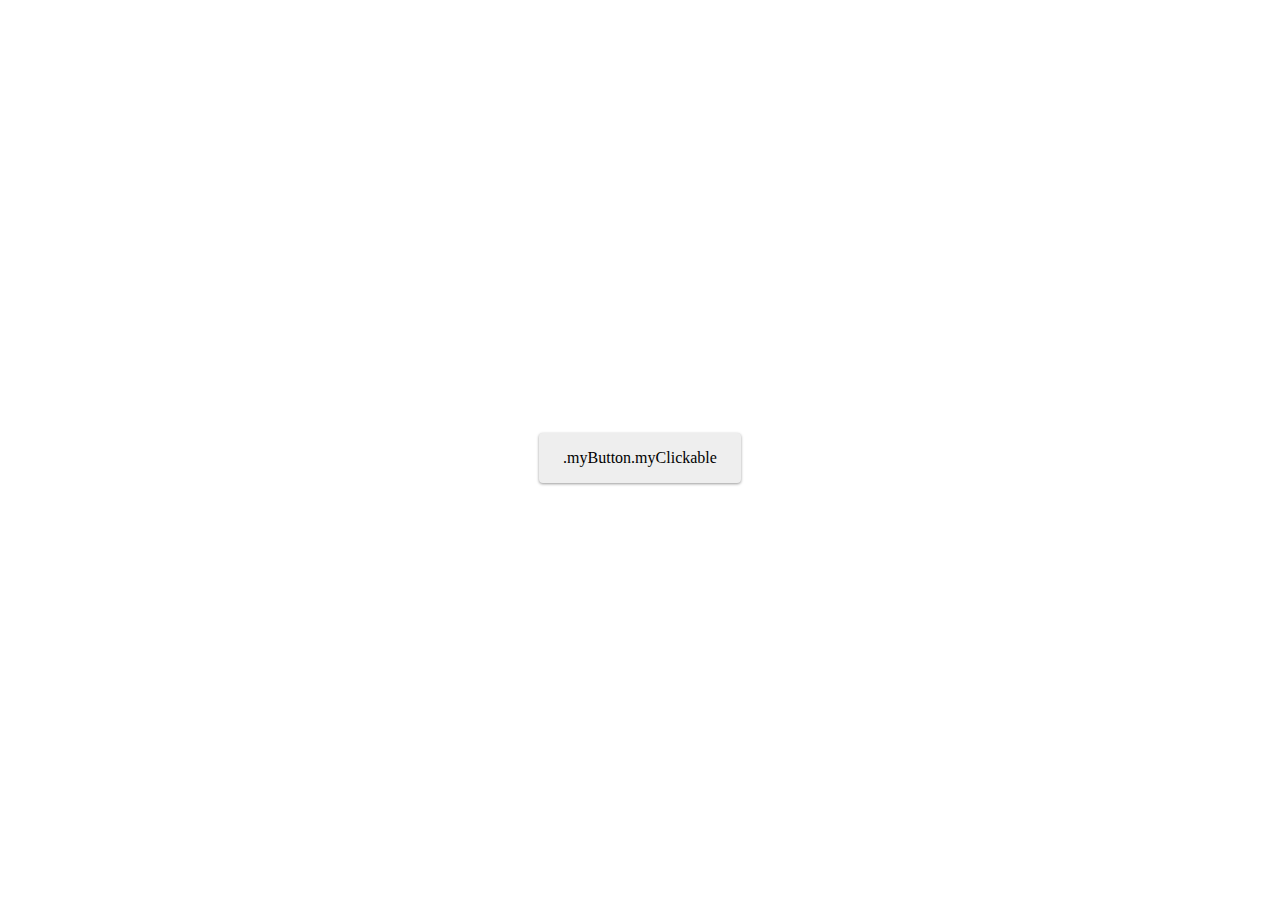
<file: cssonly/index.html>
<!DOCTYPE html>
<html>
    <head>
        <meta charset="utf-8"/>
        <link rel="stylesheet" type="text/css" href="./css.css"/>
    </head>
    <body>
        <div class="myButton myClickable">
            <span>.myButton.myClickable</span>
            <div class="myClickableForegroundParent">
                <div class="myClickableForegroundInner"></div>
            </div>
        </div>
    </body>
</html>
</file>
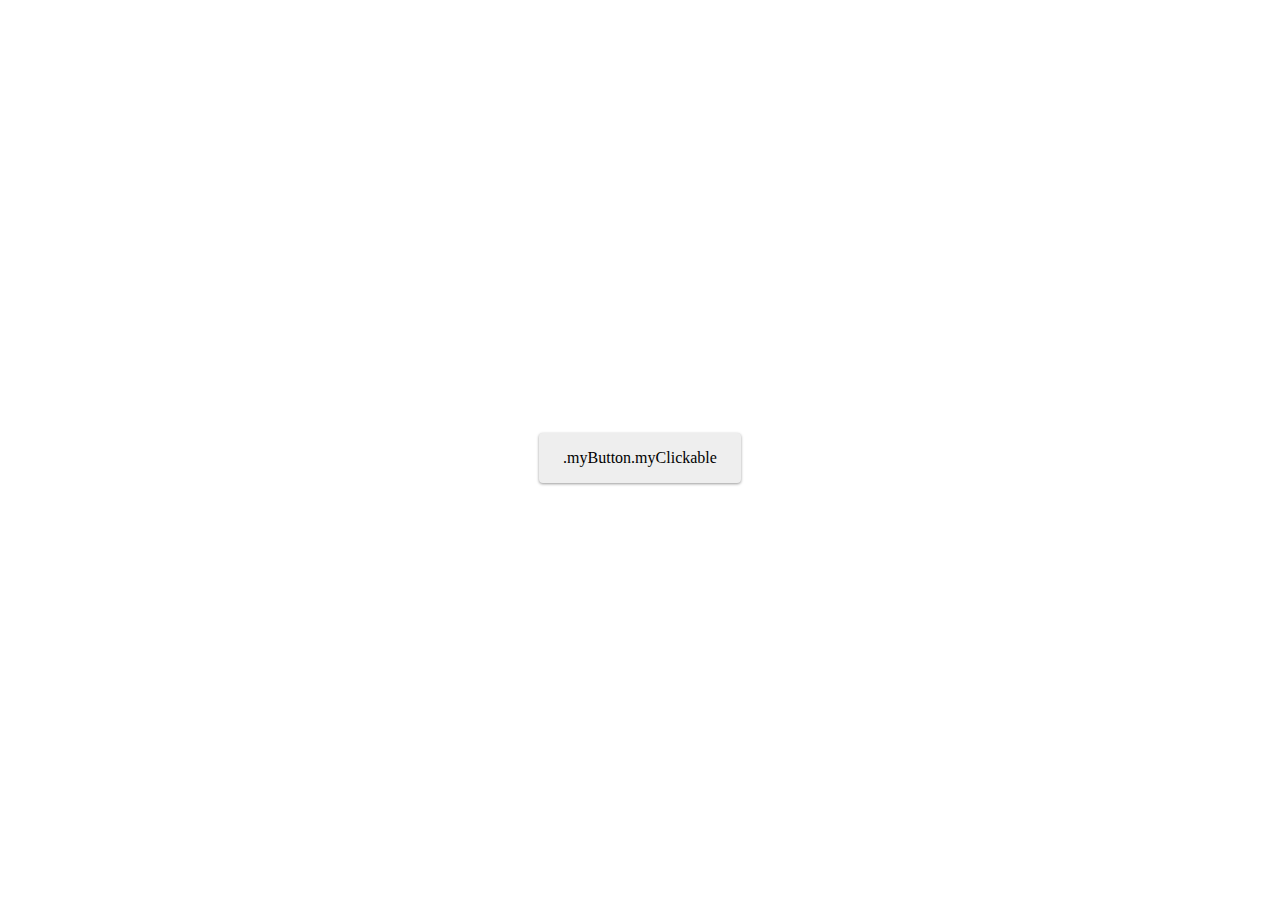
<file: js-touch/index.html>
<!DOCTYPE html>
<html>
    <head>
        <meta charset="utf-8"/>
        <link rel="stylesheet" type="text/css" href="./css.css"/>
        <script type="text/javascript" src="./js.js" defer="defer"></script>
    </head>
    <body>
        <div class="myButton myClickable">
            <span>.myButton.myClickable</span>
        </div>
    </body>
</html>
</file>
<file: cssonly/css.css>
body {
  background-color: #fff;
  
  min-width: 100vh;
  min-height: 100vh;

  display: flex;
  flex-direction: column;
}

.myButton {
  place-self: center;
  margin: auto;

  display: inline-block;
  background-color: #eee;
  text-align: center;
  padding: 16px 24px;
  box-shadow: 0 1px 3px rgba(0, 0, 0, .4);
  border-radius: 4px;
  overflow: hidden;
}

.myClickable {
  cursor: pointer;
  position: relative;
}

.myClickable .myClickableForegroundParent {
  position: absolute;
  top: 0;
  left: 0;
  right: 0;
  bottom: 0;
  margin: auto;

  display: flex;
  flex-direction: row;
}

.myClickable .myClickableForegroundParent .myClickableForegroundInner {
  display: block;

  background-color: rgba(0, 0, 0, .3);

  flex: 1;
  align-self: center;

  border-radius: 50%;
}

@keyframes foregroundBodyKeyframe {
  0% {
    width: 0%;
    opacity: 1;
    transform: scale(1.0)
  }
  90% {
    opacity: 1;
  }
  100% {
    width: 100%;
    transform: scale(1.1);
    opacity: 0;
  }
}

.myClickable:active .myClickableForegroundParent {
  animation-name: foregroundBodyKeyframe;
  animation-duration: 1s;
  transform-origin: center;
}

@keyframes foregroundInnerKeyframe {
  0% {
    padding-top: 0%;
  }
  100% {
    padding-top: 100%;
  }
}

.myClickable:active .myClickableForegroundParent .myClickableForegroundInner {
  animation-name: foregroundInnerKeyframe;
  animation-duration: 1s;
}
</file>
<file: js-touch/css.css>
body {
  background-color: #fff;
  
  min-width: 100vh;
  min-height: 100vh;

  display: flex;
  flex-direction: column;
}

.myButton {
  place-self: center;
  margin: auto;

  display: inline-block;
  background-color: #eee;
  text-align: center;
  padding: 16px 24px;
  box-shadow: 0 1px 3px rgba(0, 0, 0, .4);
  border-radius: 4px;
  overflow: hidden;
}

.myClickable {
  cursor: pointer;
  position: relative;
}

.myClickable .myClickableForeground {
  position: absolute;
  top: 0;
  left: 0;
  right: 0;
  bottom: 0;
  margin: 0;
}
</file>
